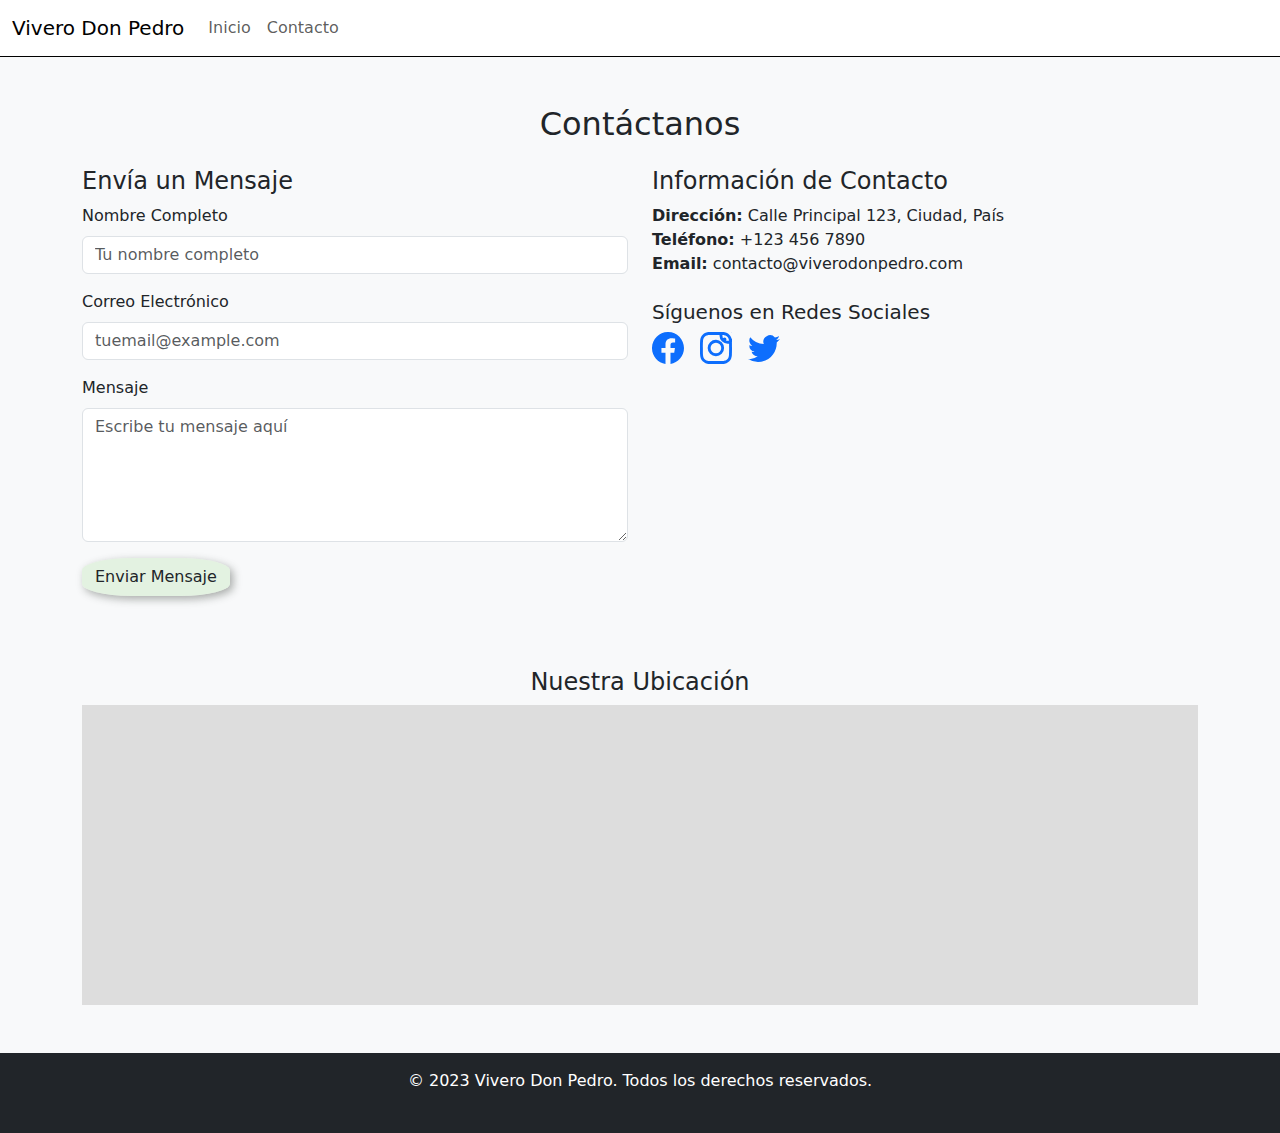
<file: contact.html>
<!DOCTYPE html>
<html lang="en">
  <head>
    <meta charset="UTF-8" />
    <meta name="viewport" content="width=device-width, initial-scale=1.0" />
    <title>Vivero Don Pedro</title>

    <!-- Bootstrap -->
    <link
      href="https://cdn.jsdelivr.net/npm/bootstrap@5.3.3/dist/css/bootstrap.min.css"
      rel="stylesheet"
      integrity="sha384-QWTKZyjpPEjISv5WaRU9OFeRpok6YctnYmDr5pNlyT2bRjXh0JMhjY6hW+ALEwIH"
      crossorigin="anonymous"
    />

    <!-- Custom CSS -->
    <link rel="stylesheet" href="style.css" />
  </head>

  <body>
    <!-- Header -->
    <header>
      <!-- Navbar -->
      <nav class="navbar navbar-expand-lg color-navbar">
        <div class="container-fluid">
          <a class="navbar-brand" href="./index.html">Vivero Don Pedro</a>
          <button
            class="navbar-toggler"
            type="button"
            data-bs-toggle="collapse"
            data-bs-target="#navbarNav"
            aria-controls="navbarNav"
            aria-expanded="false"
            aria-label="Toggle navigation"
          >
            <span class="navbar-toggler-icon"></span>
          </button>
          <div class="collapse navbar-collapse" id="navbarNav">
            <ul class="navbar-nav">
              <li class="nav-item">
                <a class="nav-link" aria-current="page" href="./index.html">Inicio</a>
              </li>
              <li class="nav-item">
                <a class="nav-link" href="#">Contacto</a>
              </li>
            </ul>
          </div>
        </div>
      </nav>
    </header>

    <!-- Contact Section -->
    <section class="contact-section py-5 bg-light">
      <div class="container">
        <h2 class="text-center mb-4">Contáctanos</h2>
        <div class="row">
          <!-- Contact Form -->
          <div class="col-lg-6 mb-4">
            <h4>Envía un Mensaje</h4>
            <form>
              <div class="mb-3">
                <label for="name" class="form-label">Nombre Completo</label>
                <input type="text" class="form-control" id="name" placeholder="Tu nombre completo" required />
              </div>
              <div class="mb-3">
                <label for="email" class="form-label">Correo Electrónico</label>
                <input type="email" class="form-control" id="email" placeholder="tuemail@example.com" required />
              </div>
              <div class="mb-3">
                <label for="message" class="form-label">Mensaje</label>
                <textarea class="form-control" id="message" rows="5" placeholder="Escribe tu mensaje aquí" required></textarea>
              </div>
              <button type="submit" class="btn ">Enviar Mensaje</button>
            </form>
          </div>

          <!-- Contact Info -->
          <div class="col-lg-6 mb-4">
            <h4>Información de Contacto</h4>
            <ul class="list-unstyled">
              <li><strong>Dirección:</strong> Calle Principal 123, Ciudad, País</li>
              <li><strong>Teléfono:</strong> +123 456 7890</li>
              <li><strong>Email:</strong> contacto@viverodonpedro.com</li>
            </ul>
            <h5 class="mt-4">Síguenos en Redes Sociales</h5>
            <div class="d-flex">
              <a href="#" class="me-3">
                <svg xmlns="http://www.w3.org/2000/svg" width="32" height="32" fill="currentColor" class="bi bi-facebook" viewBox="0 0 16 16">
                  <path d="M16 8.049c0-4.446-3.582-8.05-8-8.05C3.58 0-.002 3.603-.002 8.05c0 4.017 2.926 7.347 6.75 7.951v-5.625h-2.03V8.05H6.75V6.275c0-2.017 1.195-3.131 3.022-3.131.876 0 1.791.157 1.791.157v1.98h-1.009c-.993 0-1.303.621-1.303 1.258v1.51h2.218l-.354 2.326H9.25V16c3.824-.604 6.75-3.934 6.75-7.951" />
                </svg>
              </a>
              <a href="#" class="me-3">
                <svg xmlns="http://www.w3.org/2000/svg" width="32" height="32" fill="currentColor" class="bi bi-instagram" viewBox="0 0 16 16">
                  <path d="M8 0C5.829 0 5.556.01 4.703.048 3.85.088 3.269.222 2.76.42a3.9 3.9 0 0 0-1.417.923A3.9 3.9 0 0 0 .42 2.76C.222 3.268.087 3.85.048 4.7.01 5.555 0 5.827 0 8.001c0 2.172.01 2.444.048 3.297.04.852.174 1.433.372 1.942.205.526.478.972.923 1.417.444.445.89.719 1.416.923.51.198 1.09.333 1.942.372C5.555 15.99 5.827 16 8 16s2.444-.01 3.298-.048c.851-.04 1.434-.174 1.943-.372a3.9 3.9 0 0 0 1.416-.923c.445-.445.718-.891.923-1.417.197-.509.332-1.09.372-1.942C15.99 10.445 16 10.173 16 8s-.01-2.445-.048-3.299c-.04-.851-.175-1.433-.372-1.941a3.9 3.9 0 0 0-.923-1.417A3.9 3.9 0 0 0 13.24.42c-.51-.198-1.092-.333-1.943-.372C10.443.01 10.172 0 7.998 0zm-.717 1.442h.718c2.136 0 2.389.007 3.232.046.78.035 1.204.166 1.486.275.373.145.64.319.92.599s.453.546.598.92c.11.281.24.705.275 1.485.039.843.047 1.096.047 3.231s-.008 2.389-.047 3.232c-.035.78-.166 1.203-.275 1.485a2.5 2.5 0 0 1-.599.919c-.28.28-.546.453-.92.598-.28.11-.704.24-1.485.276-.843.038-1.096.047-3.232.047s-2.39-.009-3.233-.047c-.78-.036-1.203-.166-1.485-.276a2.5 2.5 0 0 1-.92-.598 2.5 2.5 0 0 1-.6-.92c-.109-.281-.24-.705-.275-1.485-.038-.843-.046-1.096-.046-3.233s.008-2.388.046-3.231c.036-.78.166-1.204.276-1.486.145-.373.319-.64.599-.92s.546-.453.92-.598c.282-.11.705-.24 1.485-.276.738-.034 1.024-.044 2.515-.045zm4.988 1.328a.96.96 0 1 0 0 1.92.96.96 0 0 0 0-1.92m-4.27 1.122a4.109 4.109 0 1 0 0 8.217 4.109 4.109 0 0 0 0-8.217zm0 6.776a2.667 2.667 0 1 1 0-5.333 2.667 2.667 0 0 1 0 5.333zm5.833-11.54a2.65 2.65 0 0 1 2.648 2.648 2.65 2.65 0 0 1-2.648 2.648 2.65 2.65 0 0 1-2.648-2.648 2.65 2.65 0 0 1 2.648-2.648zm0-1.442a4.089 4.089 0 1 0 0 8.178 4.089 4.089 0 0 0 0-8.178z" />
                </svg>
              </a>
              <a href="#">
                <svg xmlns="http://www.w3.org/2000/svg" width="32" height="32" fill="currentColor" class="bi bi-twitter" viewBox="0 0 16 16">
                  <path d="M5.026 15c6.038 0 9.341-5.003 9.341-9.334 0-.14 0-.282-.01-.423A6.68 6.68 0 0 0 16 3.542a6.56 6.56 0 0 1-1.889.518A3.301 3.301 0 0 0 15.555 2a6.586 6.586 0 0 1-2.084.797A3.286 3.286 0 0 0 7.88 6.03a9.325 9.325 0 0 1-6.767-3.429 3.289 3.289 0 0 0 1.017 4.382A3.323 3.323 0 0 1 .64 6.575v.045a3.286 3.286 0 0 0 2.633 3.218 3.203 3.203 0 0 1-.865.115c-.211 0-.418-.02-.621-.058a3.286 3.286 0 0 0 3.067 2.277 6.588 6.588 0 0 1-4.862 1.362A9.286 9.286 0 0 0 5.026 15z" />
                </svg>
              </a>
            </div>
          </div>
        </div>

        <!-- Map -->
        <div class="row">
          <div class="col-12">
            <h4 class="text-center mt-5">Nuestra Ubicación</h4>
            <div id="map" class="w-100" style="height: 300px; background-color: #ddd;"></div>
          </div>
        </div>
      </div>
    </section>

    <!-- Footer -->
    <footer class="text-center py-3 bg-dark text-white">
      <div class="container">
        <p>© 2023 Vivero Don Pedro. Todos los derechos reservados.</p>
      </div>
    </footer>

    <!-- Bootstrap JS -->
    <script
      src="https://cdn.jsdelivr.net/npm/bootstrap@5.3.3/dist/js/bootstrap.bundle.min.js"
      integrity="sha384-rO8SwjCIu4FzXMHECj4Cp6VRg7a7aDBEic4C61xs9EjlW/3XemvcVi+2dFN/P6JA"
      crossorigin="anonymous"
    ></script>

    <!-- Map Initialization (Replace with actual map initialization script) -->
    <script>
      // Aquí podrías insertar un mapa real usando la API de Google Maps, Leaflet.js o similar.
    </script>
  </body>
</html>
</file>
<file: style.css>
body {
  margin: 0;
  padding: 0;
  width: 100%;
  background-image: url(https://100daysregister.my.canva.site/vivero/images/5ee7ca51c7733e69b0c7b3dbfe02b71a.jpg);
  background-repeat: no-repeat;
  background-size: cover;
  background-position: center;
}

/* Nav Bar */
.navbar-nav {
  --bs-nav-link-hover-color: var(--bs-navbar-hover-color);
}

.navbar {
  --bs-navbar-hover-color: white;
}

.color-navbar {
  background-color: a(143, 132, 126);
  border-bottom: solid black 00.1rem;
}

/* First Section */

/* Catalogue  */

.card:hover {
  transform: scale(1.05);
  box-shadow: 0 10px 20px rgba(0, 0, 0, 0.12), 0 4px 8px rgba(0, 0, 0, 0.06);
}

.card {
  background-color: rgba(143, 132, 126);
  width: 100%;
  height: 70%;
}

.card-img-top {
  height: 50%;
}

.btn {
  border-radius: 33%;
  background-color: rgb(214, 236, 208, 0.6);
  box-shadow: 3px +3px 9px 0px rgba(48, 54, 47, 0.4);
}

.display-5 {
  font-size: 14pt;
  color: #000;
}

.card-title {
  font-size: 12pt;
}

/* Second Section */

.accordion-button {
  font-size: 1.5rem;
}

.accordion-button {
  background-color: rgba(143, 132, 126, 0.509);
}

.accordion-item {
  color: var(--bs-accordion-color);
  background-color: rgba(255, 255, 255, 0);
  border: none;
  border-bottom: 1rem solid rgb(0, 0, 0, 0);
}

.accordion-button:focus {
  z-index: 3;
  outline: 0;
  box-shadow: none;
}

/* Footer */
footer {
  height: 80px;
}

/* Media */

@media (max-width: 1400px) {
  .card {
    width: 90%;
    height: 70%;
  }

  .card-img-top {
    height: 50%;
  }
}

@media (max-width: 1024px) {
  .card {
    width: 100%;
    height: 90%;
  }

  .card-img-top {
    height: 45%;
  }

  .card-title {
    font-size: 9pt;
  }
}

@media (max-width: 768px) {
  .card {
    height: 90%;
    height: 75%;
  }

  .card-img-top {
    height: 50%;
  }
}

@media (max-width: 480px) {
  .card {
    height: 70%;
    width: 100%;
  }

  .card-img-top {
    height: 40%;
  }

  .card-title {
    font-size: 9pt;
  }

  .fin {
    background-color: rgba(143, 132, 126);
    width: 90%;
    height: 70%;
  }
}



/* Mantén este CSS si aún no lo has añadido */
.progress-bars-section {
  padding: 50px 0;
}

/* Hacer que las barras de progreso sean más responsivas */
.progress {
  height: 30px;
  position: relative;
  margin-bottom: 1rem;
}

/* Centrar el texto en las barras de progreso */
.progress-bar span {
  font-size: 14pt;
  position: absolute;
  left: 50%;
  top: 50%;
  transform: translate(-50%, -50%);
  font-weight: bold;
  white-space: nowrap; /* Evita que el texto se rompa */
}


@media (max-width: 768px) {
  .progress-bars-section .row {
      margin-bottom: 1rem;
  }
  .col {
      margin-bottom: 15px;
  }
}
</file>
